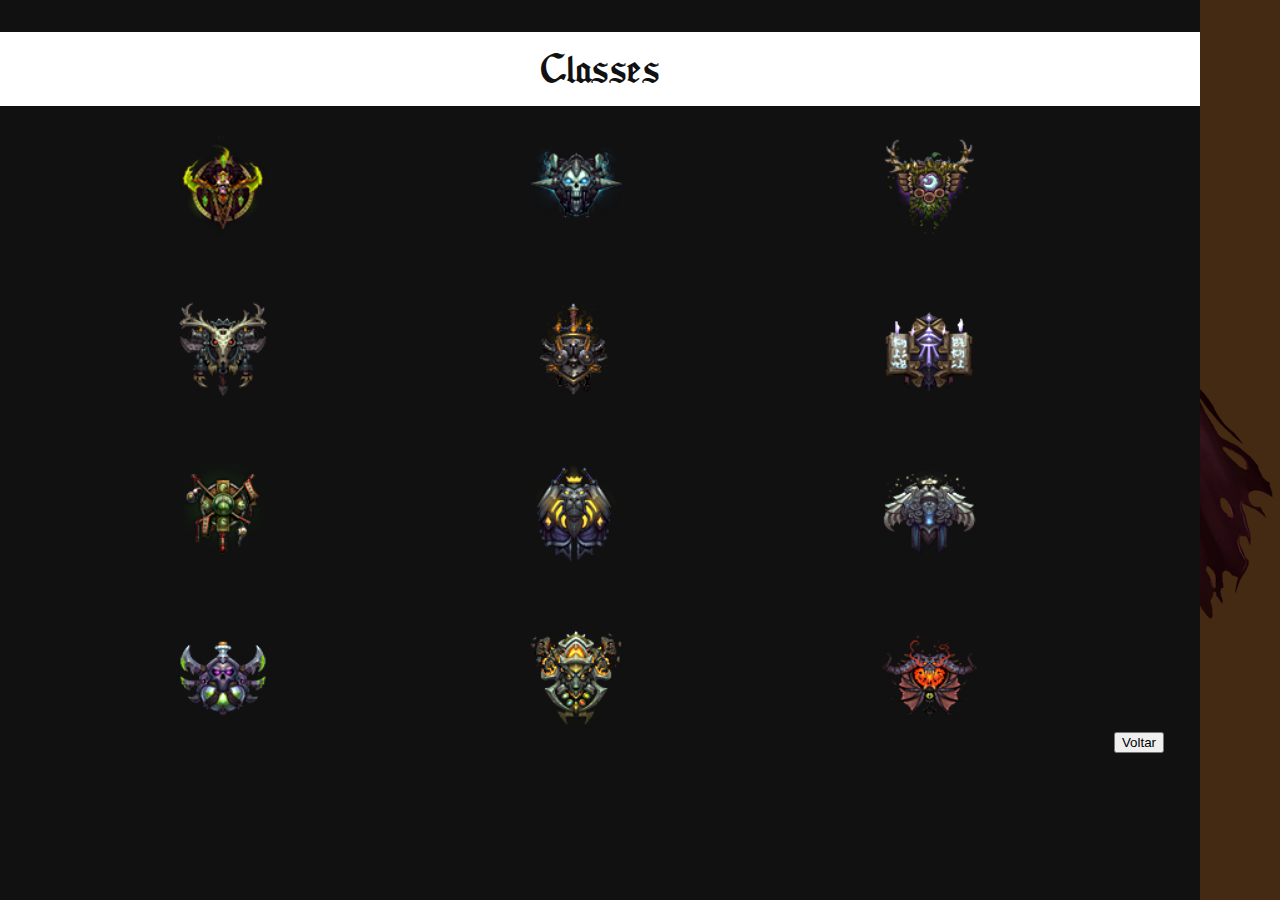
<file: dois.html>
<!DOCTYPE html>
<meta name="viewport" content="width=device-width, initial-scale=1">
<html>
<head>
<link href="dois.css" rel="stylesheet"/>
<title>Inscricao</title>
</head>
<body  style="background-color: #442913">


  <div class="sidenav">
    <div style= "background-color: white;
      padding: 15px;
      margin-top:1%;
      text-align: center;
      font-size: 35px;
      color: #111;
      font-family:fontana">
      Classes
    </div>
    <div id="c1" style="margin-left:6%; margin-right:10%; margin-bottom:5%;">
      <div>
       <img src="./imag/demo.png" alt="Vol'Jin" style="height:100px; float:left; margin-left:10%">
     </div>
       <img src="./imag/DK.png" alt="Garrosh" style="height:100px;margin-left:25%">
       <img src="./imag/drui.png" alt="Garrosh" style="height:100px;float:right; margin-right:10%">
        </div>

        <div id="c1" style="margin-left:6%; margin-right:10% ;margin-bottom:5%">
          <div>
           <img src="./imag/hunt.png" alt="Vol'Jin" style="height:100px; float:left; margin-left:10%">
         </div>
           <img src="./imag/icon-warrior.png" alt="Garrosh" style="height:100px;margin-left:25%">
           <img src="./imag/mage.png" alt="Garrosh" style="height:100px;float:right; margin-right:10%">
            </div>
            <div id="c1" style="margin-left:6%; margin-right:10% ;margin-bottom:5%">
              <div>
               <img src="./imag/modnk.png" alt="Vol'Jin" style="height:100px; float:left; margin-left:10%">
             </div>
               <img src="./imag/pala.png" alt="Garrosh" style="height:100px;margin-left:25%">
               <img src="./imag/pri.png" alt="Garrosh" style="height:100px;float:right; margin-right:10%">
                </div>
                <div id="c1" style="margin-left:6%; margin-right:10% ;margin-bottom:0%">
                  <div>
                   <img src="./imag/rogu.png" alt="Vol'Jin" style="height:100px; float:left; margin-left:10%">
                 </div>
                   <img src="./imag/sahm.png" alt="Garrosh" style="height:100px;margin-left:25%">
                   <img src="./imag/warl.png" alt="Garrosh" style="height:100px;float:right; margin-right:10%">
                    </div>
                    <button id="bot" style="float:right; margin-right:3%">Voltar</button>
  </div>

  <div id="c3">
 <img src="./imag/syl.png" alt="Sylvanas" style="height:680px;">
    </div>


</body>
</html>
<script>
document.getElementById("bot").onclick = function(){
  window.open("index.html","_self")
}
</script>
</file>
<file: dois.css>
@font-face {
  font-family: fontana;
  src: url("Seagram tfb.ttf");
}

#c1{
    float:auto;
    margin-top:2.5%
}
#c2{
    float:left;
    margin-top:2.5%;
    margin-left:5
}
#c3{
    float:right;
    margin-top:2.5%
}

.sidenav {
    height: 100%;
    width: 1200px;
    position: fixed;
    z-index: 1;
    top: 0;
    left: 0;
    background-color: #111;
    overflow-x: hidden;
    padding-top: 20px;
}

.sidenav a {
    padding: 6px 6px 6px 32px;
    text-decoration: none;
    font-size: 25px;
    color: #818181;
    display: block;
    text-align: center;

}

.sidenav a:hover {
    color: #f1f1f1;
}

.main {
    margin-left: 200px; /* Same as the width of the sidenav */
}

@media screen and (max-height: 450px) {
  .sidenav {padding-top: 15px;}
  .sidenav a {font-size: 18px;}
}

img {
        -moz-transform: scaleX(-1);
        -o-transform: scaleX(-1);
        -webkit-transform: scaleX(-1);
        transform: scaleX(-1);
        filter: FlipH;
        -ms-filter: "FlipH";
}
</file>
